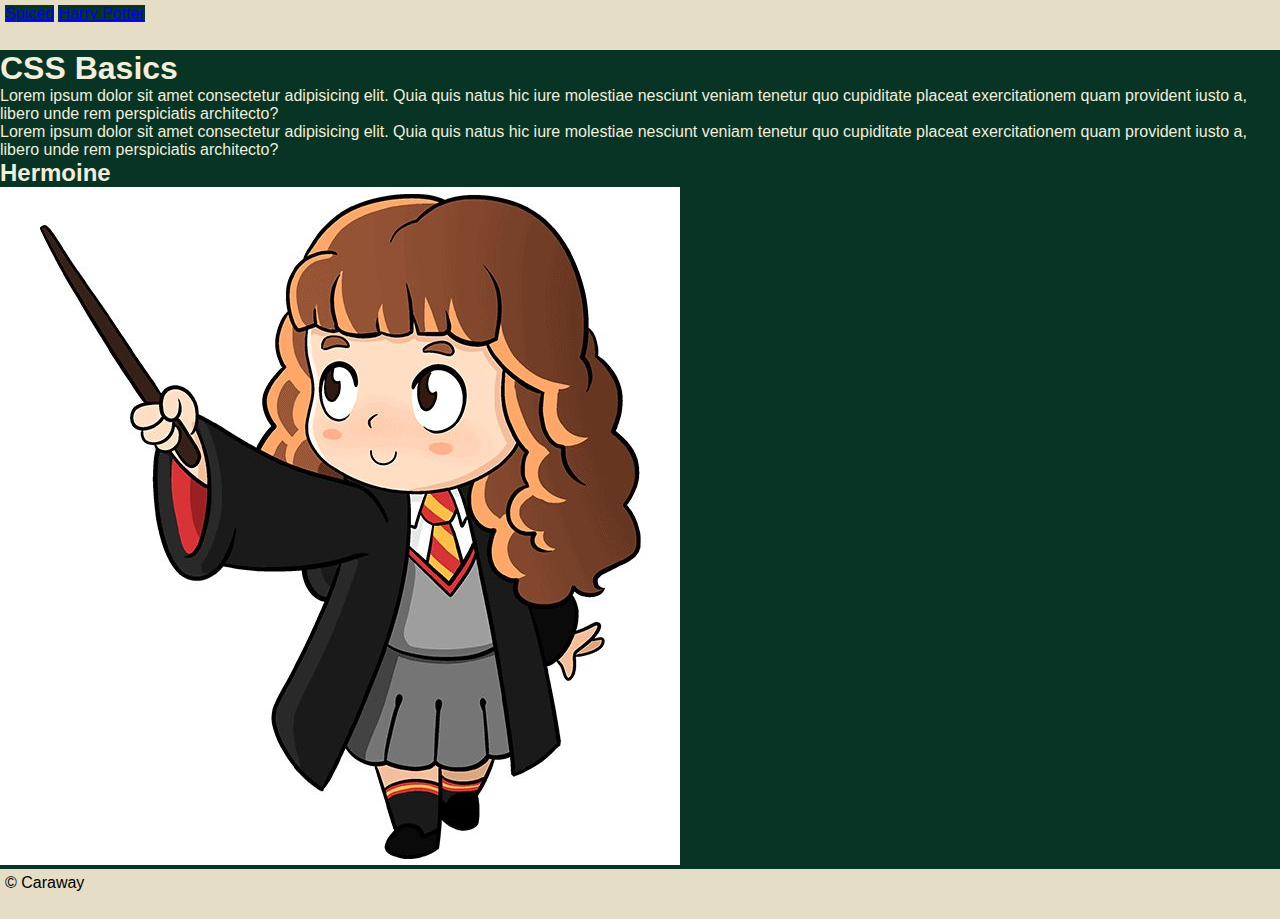
<file: css-basics/index.html>
<!DOCTYPE html>
<html lang="en">
  <head>
    <meta charset="UTF-8" />
    <meta name="viewport" content="width=device-width, initial-scale=1.0" />
    <title>CSS Basics</title>
    <link rel="stylesheet" href="style.css" />
  </head>
  <body>
    <nav>
      <a href="https://www.spiced-academy.com/en" target="_blank">Spiced</a>
      <a
        href="https://www.bookbrowse.com/excerpts/index.cfm/book_number/452/harry-potter-and-the-sorcerers-stone"
        target="_blank"
        >Harry Potter</a
      >
    </nav>
    <main>
      <h1>CSS Basics</h1>
      <section>
        <p>
          Lorem ipsum dolor sit amet consectetur adipisicing elit. Quia quis
          natus hic iure molestiae nesciunt veniam tenetur quo cupiditate
          placeat exercitationem quam provident iusto a, libero unde rem
          perspiciatis architecto?
        </p>
      </section>
      <p>
        Lorem ipsum dolor sit amet consectetur adipisicing elit. Quia quis natus
        hic iure molestiae nesciunt veniam tenetur quo cupiditate placeat
        exercitationem quam provident iusto a, libero unde rem perspiciatis
        architecto?
      </p>

      <section>
        <h2>Hermoine</h2>
        <img src="./public/hermione.jpeg" alt="" />
      </section>
    </main>
    <footer>&copy; Caraway</footer>
  </body>
</html>
</file>
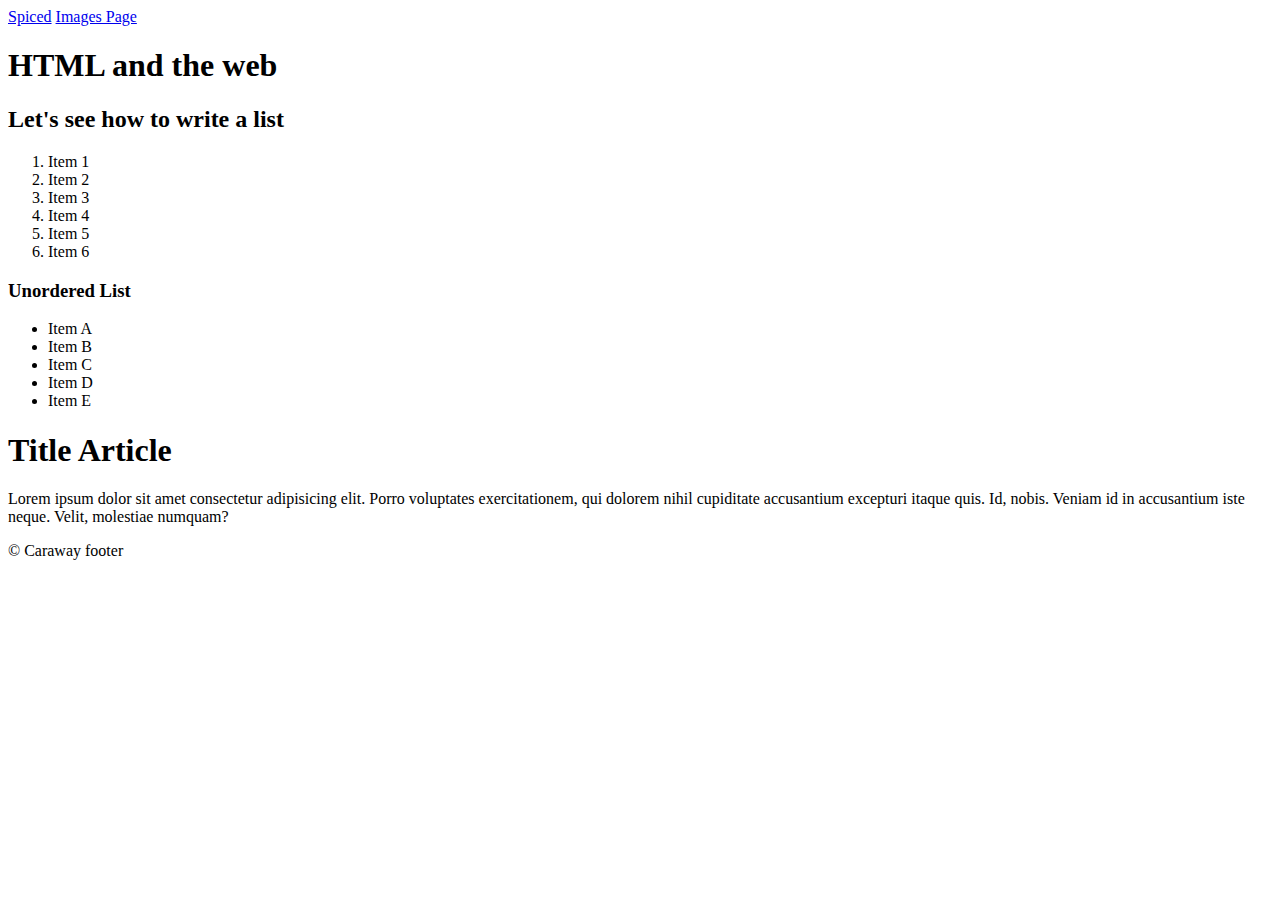
<file: html-and-web/index.html>
<!DOCTYPE html>
<html lang="en">
  <head>
    <!-- This is a comment -->
    <!-- In the head is the information for the browser-->
    <meta charset="UTF-8" />
    <meta name="viewport" content="width=device-width, initial-scale=1.0" />
    <title>HTML and the Web</title>
  </head>
  <body>
    <!-- In here we code the page we want to show. -->
    <header>
      <nav>
        <a href="https://www.spiced-academy.com/en" target="_blank">Spiced</a>
        <a href="./images.html">Images Page</a>
      </nav>
    </header>
    <main>
      <h1>HTML and the web</h1>
      <section>
        <h2>Let's see how to write a list</h2>
        <ol>
          <li>Item 1</li>
          <li>Item 2</li>
          <li>Item 3</li>
          <li>Item 4</li>
          <li>Item 5</li>
          <li>Item 6</li>
        </ol>
      </section>
      <section>
        <h3>Unordered List</h3>
        <ul>
          <li>Item A</li>
          <li>Item B</li>
          <li>Item C</li>
          <li>Item D</li>
          <li>Item E</li>
        </ul>
      </section>
      <article>
        <h1>Title Article</h1>
        <p>
          Lorem ipsum dolor sit amet consectetur adipisicing elit. Porro
          voluptates exercitationem, qui dolorem nihil cupiditate accusantium
          excepturi itaque quis. Id, nobis. Veniam id in accusantium iste neque.
          Velit, molestiae numquam?
        </p>
      </article>
    </main>
    <footer>&copy; Caraway footer</footer>
  </body>
</html>
</file>
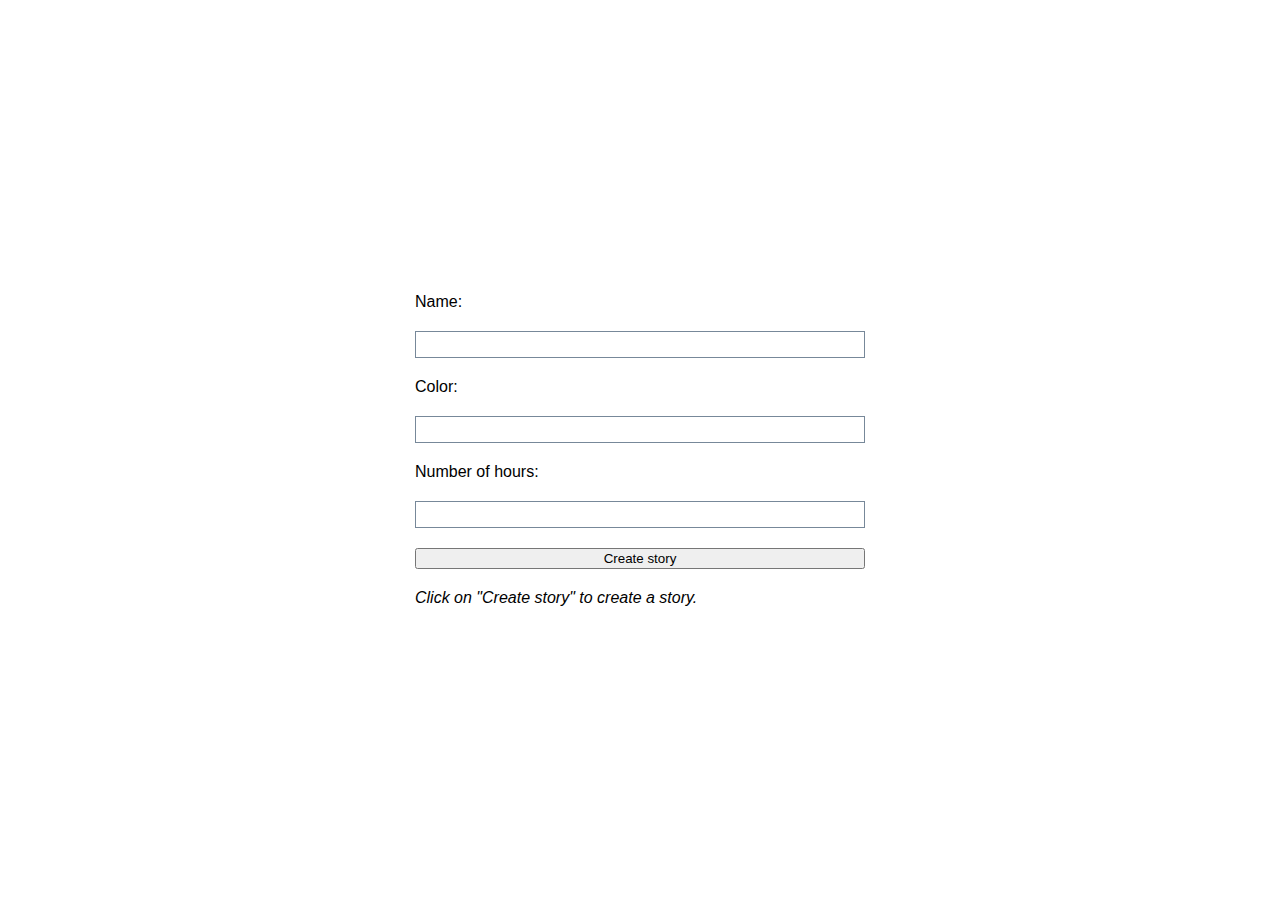
<file: js-inputs-strings/Archive/index.html>
<!DOCTYPE html>
<html lang="en">
  <head>
    <meta charset="UTF-8" />
    <meta name="viewport" content="width=device-width, initial-scale=1.0" />
    <meta http-equiv="X-UA-Compatible" content="ie=edge" />
    <title>JS Inputs and Strings - Input to Uppercase and Lowercase</title>
    <link rel="stylesheet" href="./css/styles.css" />
    <script src="./js/index.js" defer></script>
  </head>
  <body>
    <form class="form" data-js="form">
      <label for="name">Name:</label>
      <input id="name" class="form__input" type="text" data-js="name" />

      <label for="color">Color:</label>
      <input id="color" class="form__input" type="text" data-js="color" />

      <label for="number">Number of hours:</label>
      <input
        id="hours"
        class="form__input"
        type="number"
        min="1"
        max="24"
        step="1"
        data-js="hours"
      />

      <button type="submit">Create story</button>

      <blockquote data-js="output">
        Click on "Create story" to create a story.
      </blockquote>
    </form>
  </body>
</html>
</file>
<file: css-basics/style.css>
* {
  background-color: rgb(8, 52, 37);
  font-family: Verdana, Geneva, Tahoma, sans-serif;

  box-sizing: border-box;
  margin: 0;
}

body {
  background-color: #b3c8cf;
}

h1,
h2,
p {
  color: #f1eedc;
}

nav,
footer {
  background-color: #e5ddc5;
  padding: 5px;
  height: 50px;
}

.hermoine-img {
  width: 200px;
  border-radius: 10px;
}

/* this is how you leave comments, shortcut: command shift slash, comments are always above the thing you want to comment on */

/* in this case, the section that is above is the one that will be applied */

/* don't use id for styling, we just try it out here with #about-section */

#about-section {
  background-color: bisque;
}

.section {
  background-color: #a34343;
}

.hermoine-section {
  background-color: black;
}

.hermoine-section p {
  color: red;
}
</file>
<file: js-inputs-strings/Archive/css/styles.css>
*,
*::before,
*::after {
  box-sizing: border-box;
}

body {
  margin: 0;
  font-family: -apple-system, BlinkMacSystemFont, "Segoe UI", Roboto, Helvetica,
    Arial, sans-serif, "Apple Color Emoji", "Segoe UI Emoji", "Segoe UI Symbol";
}

blockquote {
  margin: 0;
  font-style: italic;
}

.form {
  display: grid;
  grid-gap: 20px;
  align-content: center;
  height: 100vh;
  margin: 0 auto;
  padding: 25px;
  max-width: 500px;
}

.form__input {
  border: 1px solid lightslategray;
  padding: 5px 10px;
}
</file>
